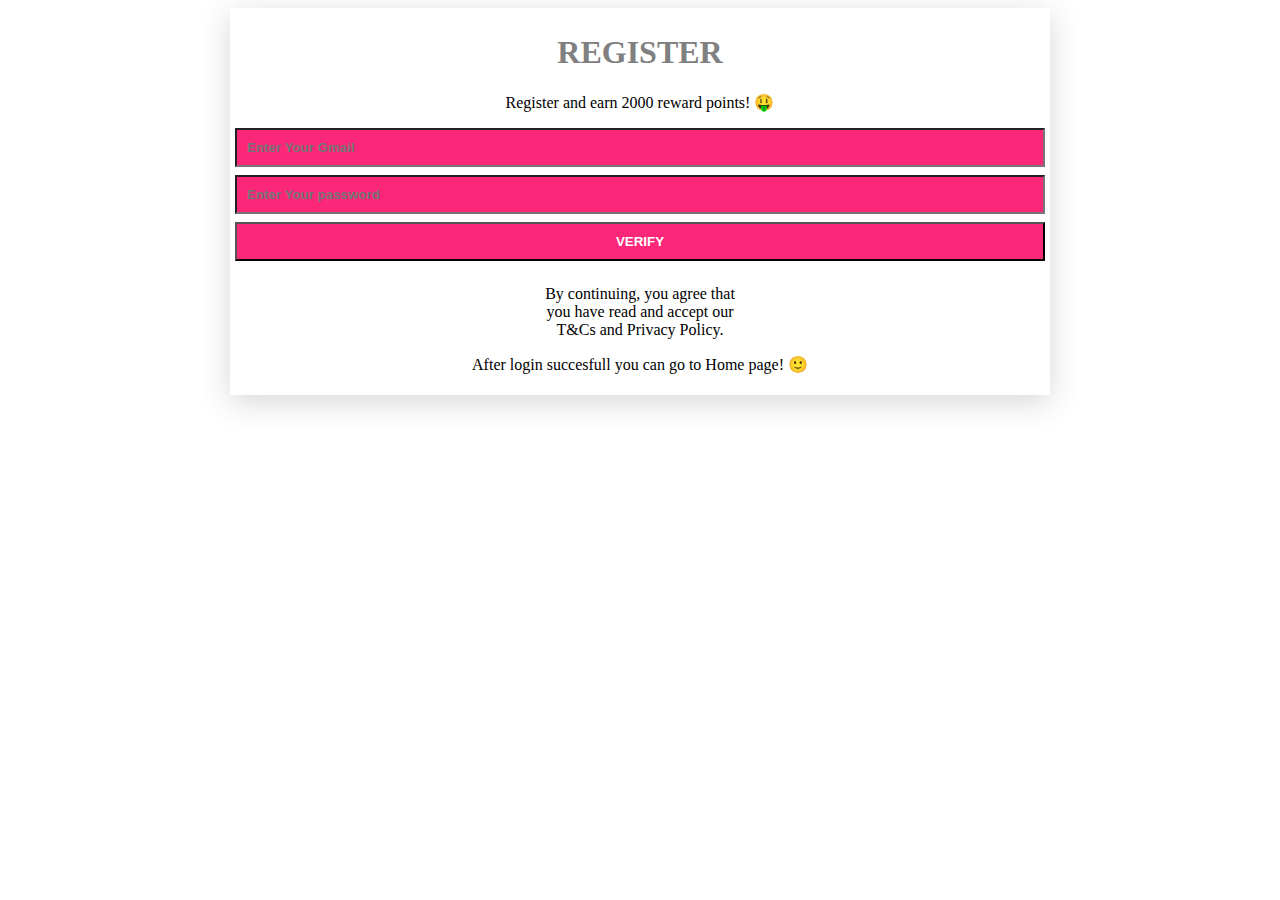
<file: login.html>
<!DOCTYPE html>
<html lang="en">

<head>
    <meta charset="UTF-8">
    <meta http-equiv="X-UA-Compatible" content="IE=edge">
    <meta name="viewport" content="width=device-width, initial-scale=1.0">
    <title>signup</title>
    <link rel="stylesheet" href="./styles/login.css">
</head>

<body>
    <div>
        <h1>REGISTER</h1>
        
        <p>Register and earn 2000 reward points! <span>🤑</span></p>
       
        <form action=" ">
            <input id="email" type="email" placeholder="Enter Your Gmail">
            <input id="pass" type="password" placeholder="Enter Your password">
            <input type="submit" value="VERIFY">

        </form>
        <p>By continuing, you agree that <br>
            you have read and accept our <br> T&Cs and Privacy Policy.</p>

        <p id="google">After login succesfull you can go to Home page! 🙂</p>

    </div>
</body>

</html>
<script src="./scripts/login.js"></script>
</file>
<file: styles/login.css>
div {
     padding: 5px;
     width: 90vh;
text-align: center;
     margin: auto;
     box-shadow: rgba(54, 54, 61, 0.2) 0px 7px 29px 0px;


 }
 h1{
    text-align: center;
    color: gray;
 }

 img {

     height: 200px;
     width: 98%;
     padding: 5px;
 }

 form {
     display: grid;
     text-align: center;
     margin-top: 10px;
     margin-bottom: 8px;
 }

 input {
     padding: 10px;
     margin-bottom: 8px;
     background-color: #fc2779;
     color: white;
     font-weight: bold;
     font-style: initial;
 }

 #google {
     margin-top: 5px;
 }

 #login {
     text-decoration: none;
     border: 0px;
     color: black;
     color: #fc2779;
 }
</file>
